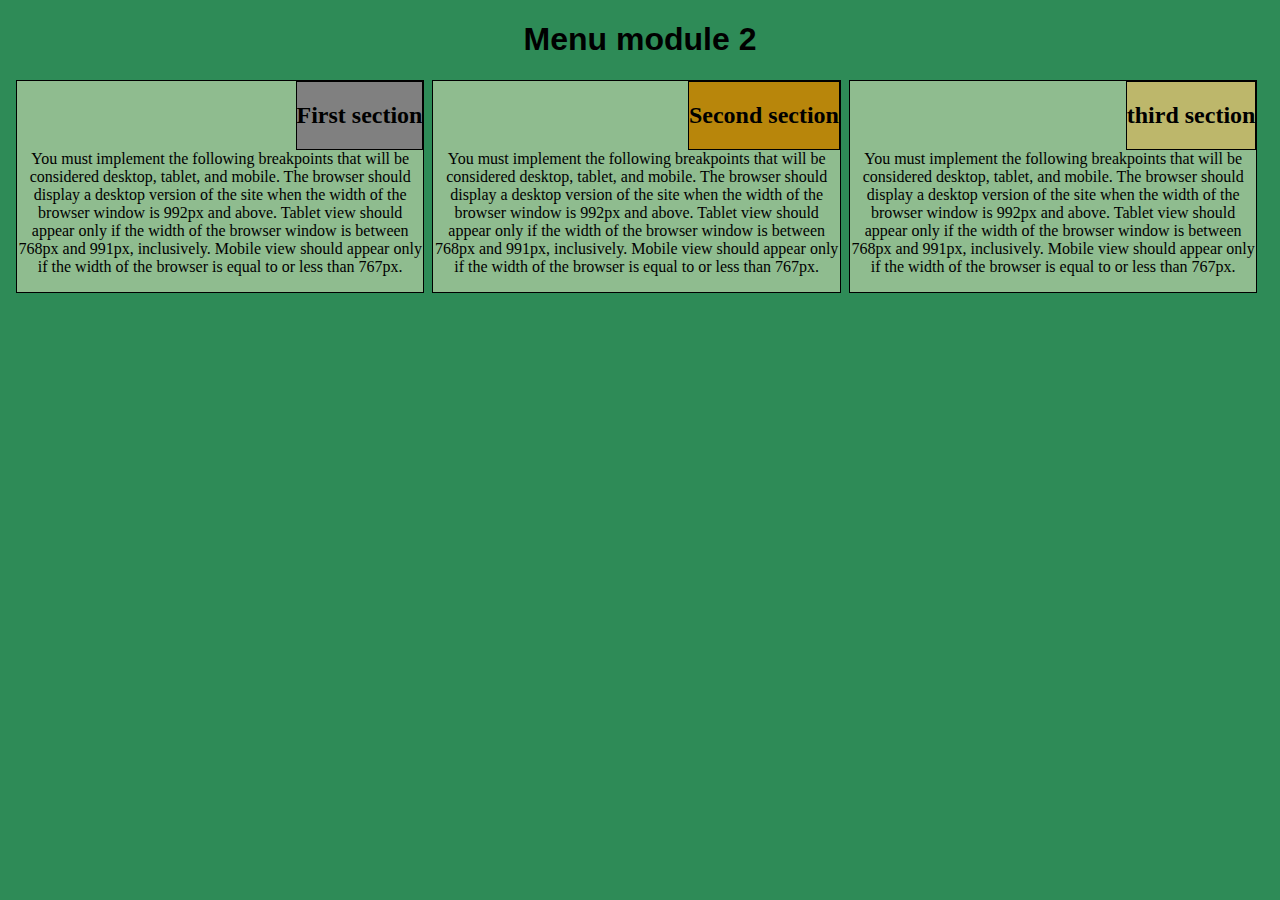
<file: module2-solution/index.html>
<!DOCTYPE html>
<html>
    <head>
        <meta charset="utf-8">
        <title>assignment module 2</title>
        <link rel="stylesheet" href="css.css">
    </head>
    <body>
        <h1>Menu module 2</h1>
        <section class="col-lg-4 col-lm-6">
            <div id="T1">
                <h2 >First section</h2>
            </div>
            <p>You must implement the following breakpoints that will be considered desktop, 
                tablet, and mobile. The browser should display a desktop version of the site when the width of the browser window is 992px and above. 
                Tablet view should appear only if the width of the browser window is between 768px and 991px, inclusively. Mobile view should appear only if the width of the browser is equal to or less than 767px.
            </p>
        </section>
        <section class="col-lg-4 col-lm-6">
            <div id="T2">
                <h2>Second section</h2>
            </div>
            <p>You must implement the following breakpoints that will be considered desktop, 
            tablet, and mobile. The browser should display a desktop version of the site when the width of the browser window is 992px and above.
             Tablet view should appear only if the width of the browser window is between 768px and 991px, inclusively. Mobile view should appear only if the width of the browser is equal to or less than 767px.

        </p>
       </section>
        <section id= "third" class="col-lg-4 col-lm-12"> 
            <div id="T3">
            <h2 >third section</h2>
        </div>
        <p>You must implement the following breakpoints that will be considered desktop, 
        tablet, and mobile. The browser should display a desktop version of the site when the width of the browser window is 992px and above.
         Tablet view should appear only if the width of the browser window is between 768px and 991px, inclusively. Mobile view should appear only if the width of the browser is equal to or less than 767px.

        </p>
        </section>
    </body>
</html>
</file>
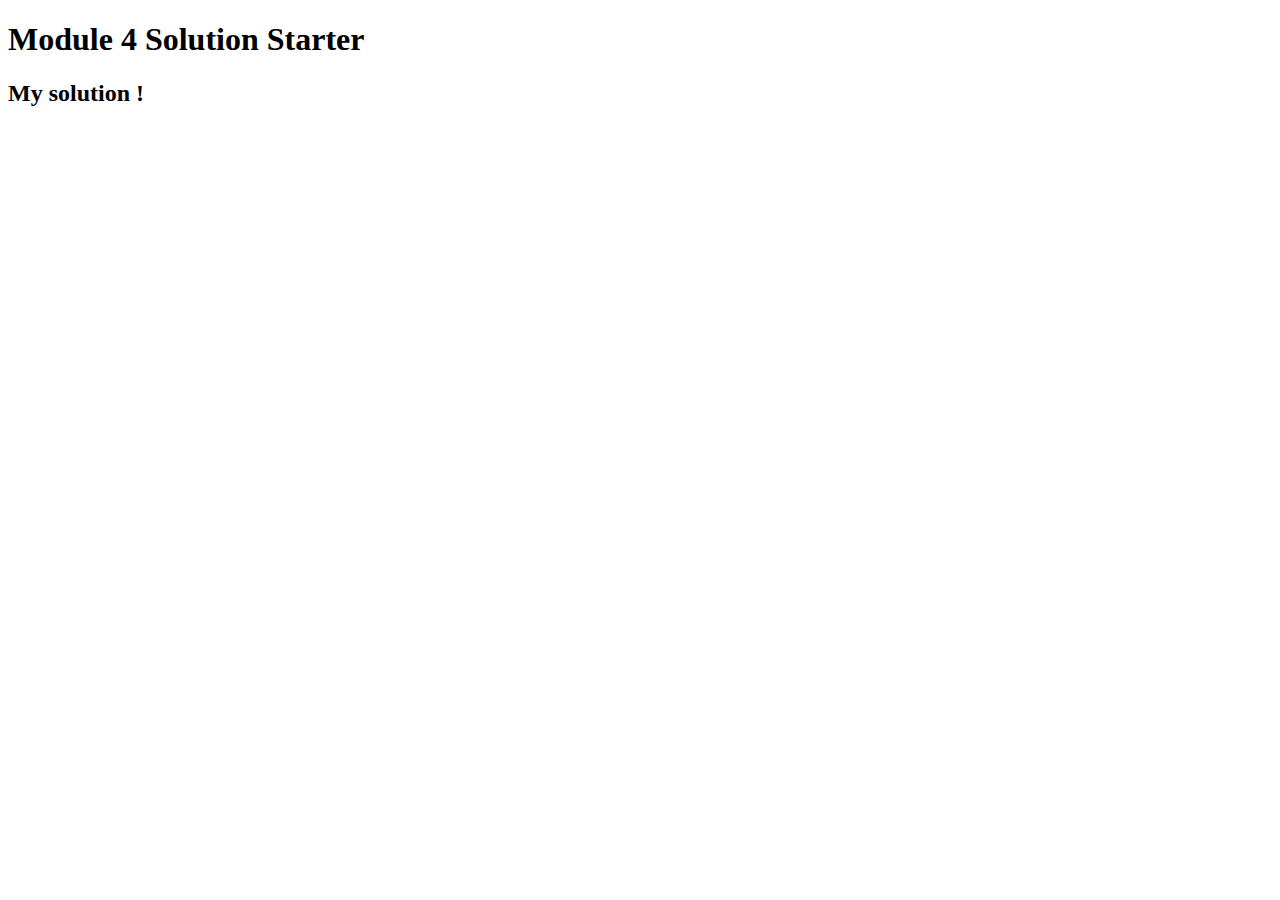
<file: module4-solution/index.html>
<!DOCTYPE html>
<html>
<head>
  <meta charset="utf-8">
  <title>Module 4 Solution Starter</title>
  <script>
    var names = []; // DO NOT REMOVE
  </script>
  <script src="SpeakHello.js"></script>
  <script src="SpeakGoodBye.js"></script>
  <script src="script.js"></script>
</head>
<body>
  <h1>Module 4 Solution Starter</h1>
  <h2>My solution !</h2>
</body>
</html>
</file>
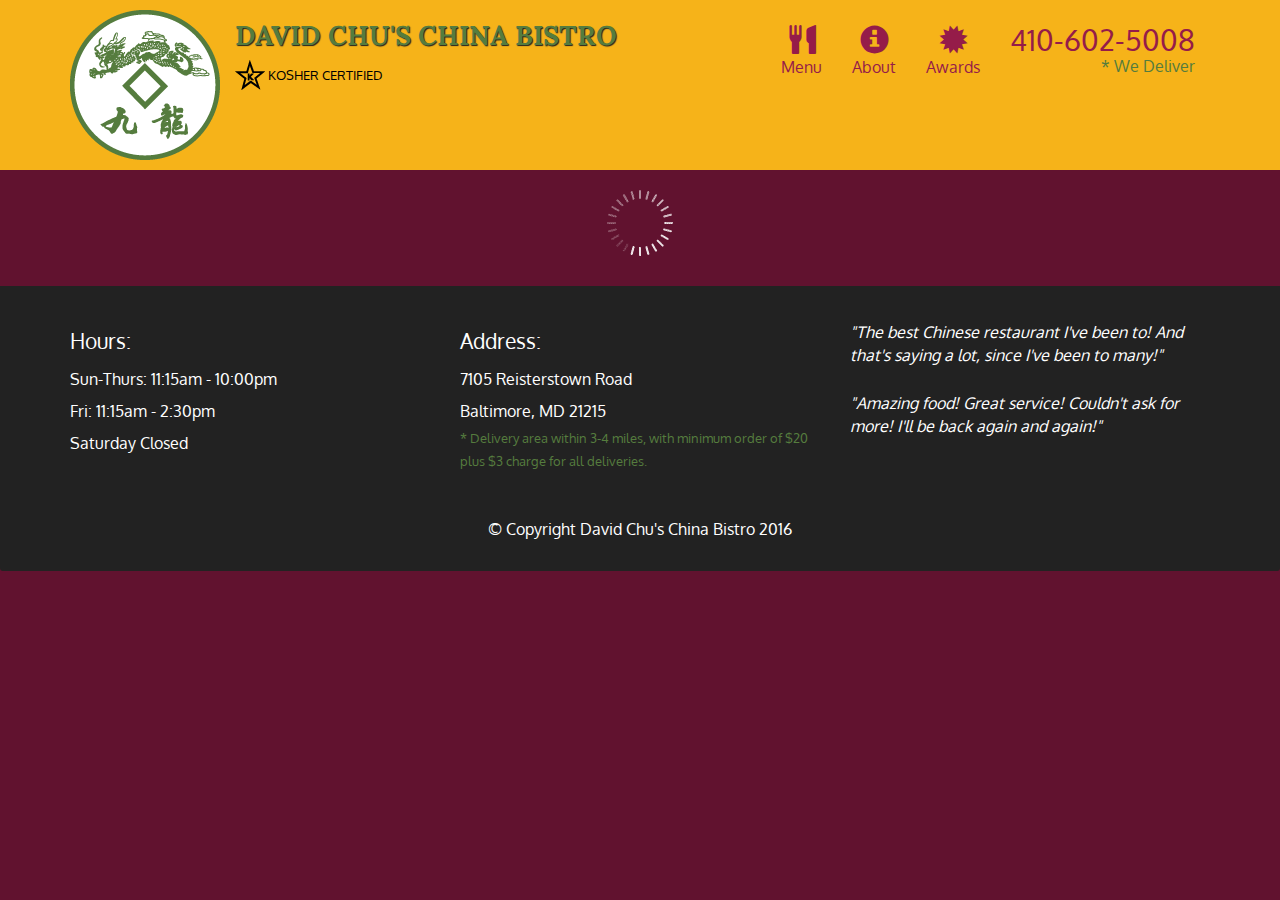
<file: module5-solution/index.html>
<!doctype html>
<html lang="en">
  <head>
    <meta charset="utf-8">
    <meta http-equiv="X-UA-Compatible" content="IE=edge">
    <meta name="viewport" content="width=device-width, initial-scale=1">
    <title>David Chu's China Bistro</title>
    <link rel="stylesheet" href="css/bootstrap.min.css">
    <link rel="stylesheet" href="css/styles.css">
    <link href='https://fonts.googleapis.com/css?family=Oxygen:400,300,700' rel='stylesheet' type='text/css'>
    <link href='https://fonts.googleapis.com/css?family=Lora' rel='stylesheet' type='text/css'>
  </head>
<body>
  <header>
    <nav id="header-nav" class="navbar navbar-default">
      <div class="container">
        <div class="navbar-header">
          <a href="index.html" class="pull-left visible-md visible-lg">
            <div id="logo-img" alt="Logo image"></div>
          </a>

          <div class="navbar-brand">
            <a href="index.html"><h1>David Chu's China Bistro</h1></a>
            <p>
              <img src="image/star-k-logo.png" alt="Kosher certification">
              <span>Kosher Certified</span>
            </p>
          </div>

          <button id="navbarToggle" type="button" class="navbar-toggle collapsed" data-toggle="collapse" data-target="#collapsable-nav" aria-expanded="false">
            <span class="sr-only">Toggle navigation</span>
            <span class="icon-bar"></span>
            <span class="icon-bar"></span>
            <span class="icon-bar"></span>
          </button>
        </div>
        
        <div id="collapsable-nav" class="collapse navbar-collapse">
           <ul id="nav-list" class="nav navbar-nav navbar-right">
            <li id="navHomeButton" class="visible-xs active">
              <a href="index.html">
                <span class="glyphicon glyphicon-home"></span> Home</a>
            </li>
            <li id="navMenuButton">
              <a href="#" onclick="$dc.loadMenuCategories();">
                <span class="glyphicon glyphicon-cutlery"></span><br class="hidden-xs"> Menu</a>
            </li>
            <li>
              <a href="#">
                <span class="glyphicon glyphicon-info-sign"></span><br class="hidden-xs"> About</a>
            </li>
            <li>
              <a href="#">
                <span class="glyphicon glyphicon-certificate"></span><br class="hidden-xs"> Awards</a>
            </li>
            <li id="phone" class="hidden-xs">
              <a href="tel:410-602-5008">
                <span>410-602-5008</span></a><div>* We Deliver</div>
            </li>
          </ul><!-- #nav-list -->
        </div><!-- .collapse .navbar-collapse -->
      </div><!-- .container -->
    </nav><!-- #header-nav -->
  </header>

  <div id="call-btn" class="visible-xs">
    <a class="btn" href="tel:410-602-5008">
    <span class="glyphicon glyphicon-earphone"></span>
    410-602-5008
    </a>
  </div>
  <div id="xs-deliver" class="text-center visible-xs">* We Deliver</div>

  <div id="main-content" class="container"></div>

  <footer class="panel-footer">
    <div class="container">
      <div class="row">
        <section id="hours" class="col-sm-4">
          <span>Hours:</span><br>
          Sun-Thurs: 11:15am - 10:00pm<br>
          Fri: 11:15am - 2:30pm<br>
          Saturday Closed
          <hr class="visible-xs">
        </section>
        <section id="address" class="col-sm-4">
          <span>Address:</span><br>
          7105 Reisterstown Road<br>
          Baltimore, MD 21215
          <p>* Delivery area within 3-4 miles, with minimum order of $20 plus $3 charge for all deliveries.</p>
          <hr class="visible-xs">
        </section>
        <section id="testimonials" class="col-sm-4">
          <p>"The best Chinese restaurant I've been to! And that's saying a lot, since I've been to many!"</p>
          <p>"Amazing food! Great service! Couldn't ask for more! I'll be back again and again!"</p>
        </section>
      </div>
      <div class="text-center">&copy; Copyright David Chu's China Bistro 2016</div>
    </div>
  </footer>

  <!-- jQuery (Bootstrap JS plugins depend on it) -->
  <script src="js/jquery-2.1.4.min.js"></script>
  <script src="js/bootstrap.min.js"></script>
  <script src="js/ajax-utils.js"></script>
  <script src="js/script.js"></script>
</body>
</html>
</file>
<file: module2-solution/css.css>
body {
    background-color: seagreen;
}
h1 { text-size-adjust: +75%;
     font-family: 'Franklin Gothic Medium', 'Arial Narrow', Arial, sans-serif;
     text-align: center;
    }
div {
    border: 1px solid black;
    float: right;
    text-size-adjust: +25%;
    box-sizing: border-box;
}
section {
    background-color: darkseagreen;
    border: 1px solid black;
    box-sizing: border-box;
    
}
p {
    text-align: center;
    clear: right ;
    
}
#T1 {
    background-color:grey;
}
#T2 {
    background-color: darkgoldenrod;
}
#T3 {
    background-color: darkkhaki;
}

@media  (min-width: 992px){
 .col-lg-1,.col-lg-2,.col-lg-3,.col-lg-4,.col-lg-5,.col-lg-6,
 .col-lg-7,.col-lg-8,.col-lg-9,.col-lg-10,.col-lg-11,.col-lg-12{
     float:left;
    margin-left: 0.63%;
 }

 .col-lg-1{
     width: 8.33%;
 }
 .col-lg-2{
    width: 16.66%;
}
.col-lg-3{
    width: 25%;
}
.col-lg-4{
    width: 32.32%;
}
.col-lg-5{
    width: 41.65%;
}
.col-lg-6{
    width: 50%;
}
.col-lg-7{
    width: 58.33%;
}
.col-lg-8{
    width: 66.66%;
}
.col-lg-9{
    width: 74.99%;
}
.col-lg-10{
    width: 83.32%;
}
.col-lg-11{
    width: 91.65%;
}
.col-lg-12{
    width: 100%;
}
}
@media  (min-width: 768px) and (max-width: 991px){
    .col-lm-1,.col-lm-2,.col-lm-3,.col-lm-4,.col-lm-5,.col-lm-6,
    .col-lm-7,.col-lm-8,.col-lm-9,.col-lm-10,.col-lm-11,.col-lm-12{
        float:left;
       margin-left: 1%;
       margin-bottom: 15px;
    }
    #third{
        margin-right: -2%;
    }

    .col-lm-1{
        width: 8.33%;
    }
    .col-lm-2{
       width: 16.66%;
   }
   .col-lm-3{
       width: 25%;
   }
   .col-lm-4{
       width: 32.32%;
   }
   .col-lm-5{
       width: 41.66%;
   }
   .col-lm-6{
       width: 49%;
   }
   .col-lm-7{
       width: 58.33%;
   }
   .col-lm-8{
       width: 66.66%;
   }
   .col-lm-9{
       width: 74.99%;
   }
   .col-lm-10{
       width: 83.33%;
   }
   .col-lm-11{
       width: 91.66%;
   }
   .col-lm-12{
       width: 99%;
   }
}
@media  (max-width: 767px){
    
   section {
    margin-bottom: 15px;
   }
}
</file>
<file: module5-solution/css/styles.css>
body {
  font-size: 16px;
  color: #fff;
  background-color: #61122f;
  font-family: 'Oxygen', sans-serif;
}

/** HEADER **/
#header-nav {
  background-color: #f6b319;
  border-radius: 0;
  border: 0;
}

#logo-img {
  background: url('../image/restaurant-logo_large.png') no-repeat;
  width: 150px;
  height: 150px;
  margin: 10px 15px 10px 0;
}

.navbar-brand {
  padding-top: 25px;
}
.navbar-brand h1 { /* Restaurant name */
  font-family: 'Lora', serif;
  color: #557c3e;
  font-size: 1.5em;
  text-transform: uppercase;
  font-weight: bold;
  text-shadow: 1px 1px 1px #222;
  margin-top: 0;
  margin-bottom: 0;
  line-height: .75;
}
.navbar-brand a:hover, .navbar-brand a:focus {
  text-decoration: none;
}
.navbar-brand p { /* Kosher cert */
  color: #000;
  text-transform: uppercase;
  font-size: .7em;
  margin-top: 15px;
}
.navbar-brand p span { /* Star-K */
  vertical-align: middle;
}

#nav-list {
  margin-top: 10px;
}
#nav-list a {
  color: #951C49;
  text-align: center;
}
#nav-list a:hover {
  background: #E7E7E7;
}
#nav-list a span {
  font-size: 1.8em;
}

#phone {
  margin-top: 5px;
}
#phone a { /* Phone number */
  text-align: right;
  padding-bottom: 0;
}
#phone div { /* We Deliver */
  color: #557c3e;
  text-align: right;
  padding-right: 15px;
}

.navbar-header button.navbar-toggle, .navbar-header .icon-bar {
  border: 1px solid #61122f;
}
.navbar-header button.navbar-toggle {
  clear: both;
  margin-top: -30px;
}
/* END HEADER */

/* FOOTER */
.panel-footer {
  margin-top: 30px;
  padding-top: 35px;
  padding-bottom: 30px;
  background-color: #222;
  border-top: 0;
}
.panel-footer div.row {
  margin-bottom: 35px;
}
#hours, #address {
  line-height: 2;
}
#hours > span, #address > span {
  font-size: 1.3em;
}
#address p {
  color: #557c3e;
  font-size: .8em;
  line-height: 1.8;
}
#testimonials {
  font-style: italic;
}
#testimonials p:nth-child(2) {
  margin-top: 25px;
}
/* END FOOTER */



/* HOME PAGE */
.container .jumbotron {
  box-shadow: 0 0 50px #3F0C1F;
  border: 2px solid #3F0C1F;
}

#menu-tile, #specials-tile, #map-tile {
  height: 250px;
  width: 100%;
  margin-bottom: 15px;
  position: relative;
  border: 2px solid #3F0C1F;
  overflow: hidden;
}
#menu-tile:hover, #specials-tile:hover, #map-tile:hover {
  box-shadow: 0 1px 5px 1px #cccccc;
}
#menu-tile {
  background: url('../image/menu-tile.jpg') no-repeat;
  background-position: center;
}
#specials-tile {
  background: url('../image/specials-tile.jpg') no-repeat;
  background-position: center;
}
#menu-tile span, #specials-tile span, #map-tile span {
  position: absolute;
  bottom: 0;
  right: 0;
  width: 100%;
  text-align: center;
  font-size: 1.6em;
  text-transform: uppercase;
  background-color: #000;
  color: #fff;
  opacity: .8;
}
/* END HOME PAGE */

/* MENU CATEGORIES PAGE */
.category-tile { 
  position: relative;
  border: 2px solid #3F0C1F;
  overflow: hidden;
  width: 200px;
  height: 200px;
  margin: 0 auto 15px;
}
.category-tile span {
  position: absolute;
  bottom: 0;
  right: 0;
  width: 100%;
  text-align: center;
  font-size: 1.2em;
  text-transform: uppercase;
  background-color: #000;
  color: #fff;
  opacity: .8;
}
.category-tile:hover {
  box-shadow: 0 1px 5px 1px #cccccc;
}

#menu-categories-title + div {
  margin-bottom: 50px;
}
/* END MENU CATEGORIES PAGE */

/* SINGLE CATEGORY PAGE */
.menu-item-tile {
  margin-bottom: 25px;
}
.menu-item-tile hr {
  width: 80%;
}
.menu-item-tile .menu-item-price {
  font-size: 1.1em;
  text-align: right;
  margin-top: -15px;
  margin-right: -15px;
}
.menu-item-tile .menu-item-price span {
  font-size: .6em;
}
.menu-item-photo {
  position: relative;
  border: 2px solid #3F0C1F; 
  overflow: hidden;
  padding: 0;
  margin-right: -15px;
  margin-left: auto;
  margin-bottom: 20px;
  max-width: 250px;
}
.menu-item-photo div {
  position: absolute;
  bottom: 0;
  right: 0;
  width: 80px;
  background-color: #557c3e;
  text-align: center;
}
.menu-item-description {
  padding-right: 30px;
}
h3.menu-item-title {
  margin: 0 0 10px;
}
.menu-item-details {
  font-size: .9em;
  font-style: italic;
}
/* END SINGLE CATEGORY PAGE */


/********** Large devices only **********/
@media (min-width: 1200px) {
  .container .jumbotron {
    background: url('../image/jumbotron_1200.jpg') no-repeat;
    height: 675px;
  }
}

/********** Medium devices only **********/
@media (min-width: 992px) and (max-width: 1199px) {
  /* Header */
  #logo-img {
    background: url('../image/restaurant-logo_medium.png') no-repeat;
    width: 100px;
    height: 100px;
    margin: 5px 5px 5px 0;
  }
  /* End Header */

  /* Home Page */
  .container .jumbotron {
    background: url('../image/jumbotron_992.jpg') no-repeat;
    height: 558px;
  }
  /* End Home Page */
}

/********** Small devices only **********/
@media (min-width: 768px) and (max-width: 991px) {
  /* Home Page */
  .container .jumbotron {
    background: url('../image/jumbotron_768.jpg') no-repeat;
    height: 432px;
  }
  /* End Home Page */
}

/********** Extra small devices only **********/
@media (max-width: 767px) {
  /* Header */
  .navbar-brand {
    padding-top: 10px;
    height: 80px;
  }
  .navbar-brand h1 { /* Restaurant name */
    padding-top: 10px;
    font-size: 5vw; /* 1vw = 1% of viewport width */
  }
  .navbar-brand p { /* Kosher cert */
    font-size: .6em;
    margin-top: 12px;
  }
  .navbar-brand p img { /* Star-K */
    height: 20px;
  }

  #collapsable-nav a { /* Collapsed nav menu text */
    font-size: 1.2em;
  }
  #collapsable-nav a span { /* Collapsed nav menu glyph */
    font-size: 1em;
    margin-right: 5px;
  }

  #call-btn > a {
    font-size: 1.5em;
    display: block;
    margin: 0 20px;
    padding: 10px;
    border: 2px solid #fff;
    background-color: #f6b319;
    color: #951c49;
  }
  #xs-deliver {
    margin-top: 5px;
    font-size: .7em;
    letter-spacing: .1em;
    text-transform: uppercase;
  }
  /* End Header */

  /* Footer */
  .panel-footer section {
    margin-bottom: 30px;
    text-align: center;
  }
  .panel-footer section:nth-child(3) {
    margin-bottom: 0; /* margin already exists on the whole row */
  }
  .panel-footer section hr {
    width: 50%;
  }
  /* End Footer */

  /* Home Page */
  .container .jumbotron {
    margin-top: 30px;
    padding: 0;
  }
  #menu-tile, #specials-tile {
    width: 360px;
    margin: 0 auto 15px;
  }

  .menu-item-photo {
    margin-right: auto;
  }
  .menu-item-tile .menu-item-price {
    text-align: center;
  }
  .menu-item-description {
    text-align: center;;
  }
}


/********** Super extra small devices Only :-) (e.g., iPhone 4) **********/
@media (max-width: 479px) {
  /* Header */
  .navbar-brand h1 { /* Restaurant name */
    padding-top: 5px;
    font-size: 6vw;
  }
  /* End Header */
  
  /* Home page */
  #menu-tile, #specials-tile {
    width: 280px;
    margin: 0 auto 15px;
  }

  .col-xxs-12 {
    position: relative;
    min-height: 1px;
    padding-right: 15px;
    padding-left: 15px;
    float: left;
    width: 100%;
  }
}
</file>
